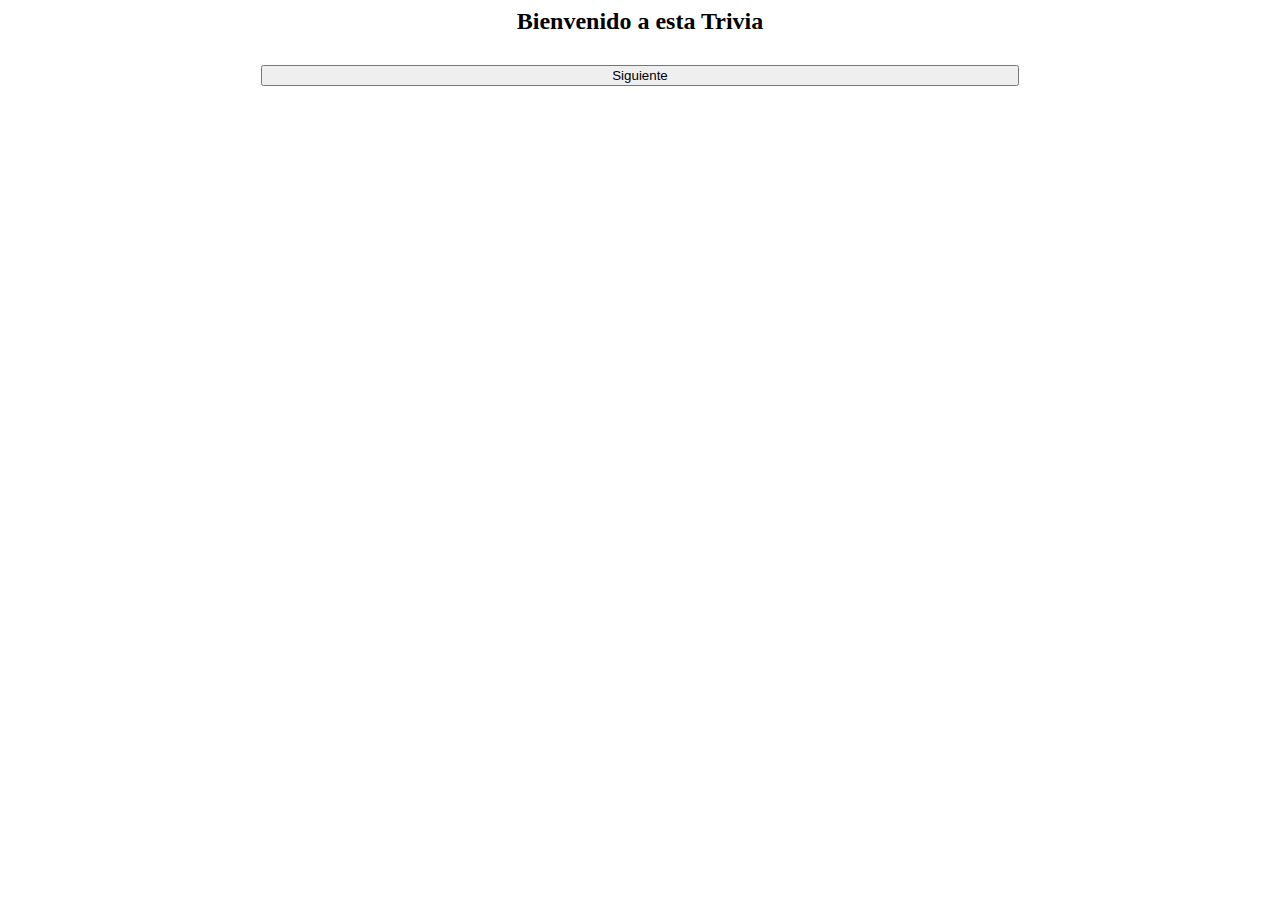
<file: index.html>
<head>
    <meta charset="utf-8">
    <meta name="viewport" content="width=device-width">
    <title>Trivia Animales</title>
    <script src="https://ajax.googleapis.com/ajax/libs/jquery/2.1.3/jquery.min.js"></script>
    <link href="style.css" rel="stylesheet" type="text/css" />
  </head>
  <body>
<h2> Bienvenido a esta Trivia </h2>
<div>
    <script src="script.js"></script>
    <button id="next">Siguiente</button>
    <script>
      function abrirNuevoTab(url) {
        // Abrir nuevo tab
        var win = window.open(url, '_blank');
        // Cambiar el foco al nuevo tab (punto opcional)
        win.focus();
      }
      $('#next').click(function(){
        abrirNuevoTab('preguntas.html')
      })
    </script>
</div>
</file>
<file: style.css>
.botonError{
  background:  #F72349;
  border: none
}

.botonCorrecto{
  background: #7ED957;
  border: none;
}

div{
  text-align: center;
  
}

h2{
  text-align: center;
  font-family: Verdana;
}
button{
  margin: 10px;
  width: 60%;
}

.imagenPregunta1{
 vertical-align: center;
  background-image: url(img/three-toed-sloth-mapachetours.jpeg);
}

.imagenPregunta2{
  background-image: url(img/AC206C8A-212C-446F-BDD9-733AC7A1AE52.jpeg);
}
</file>
